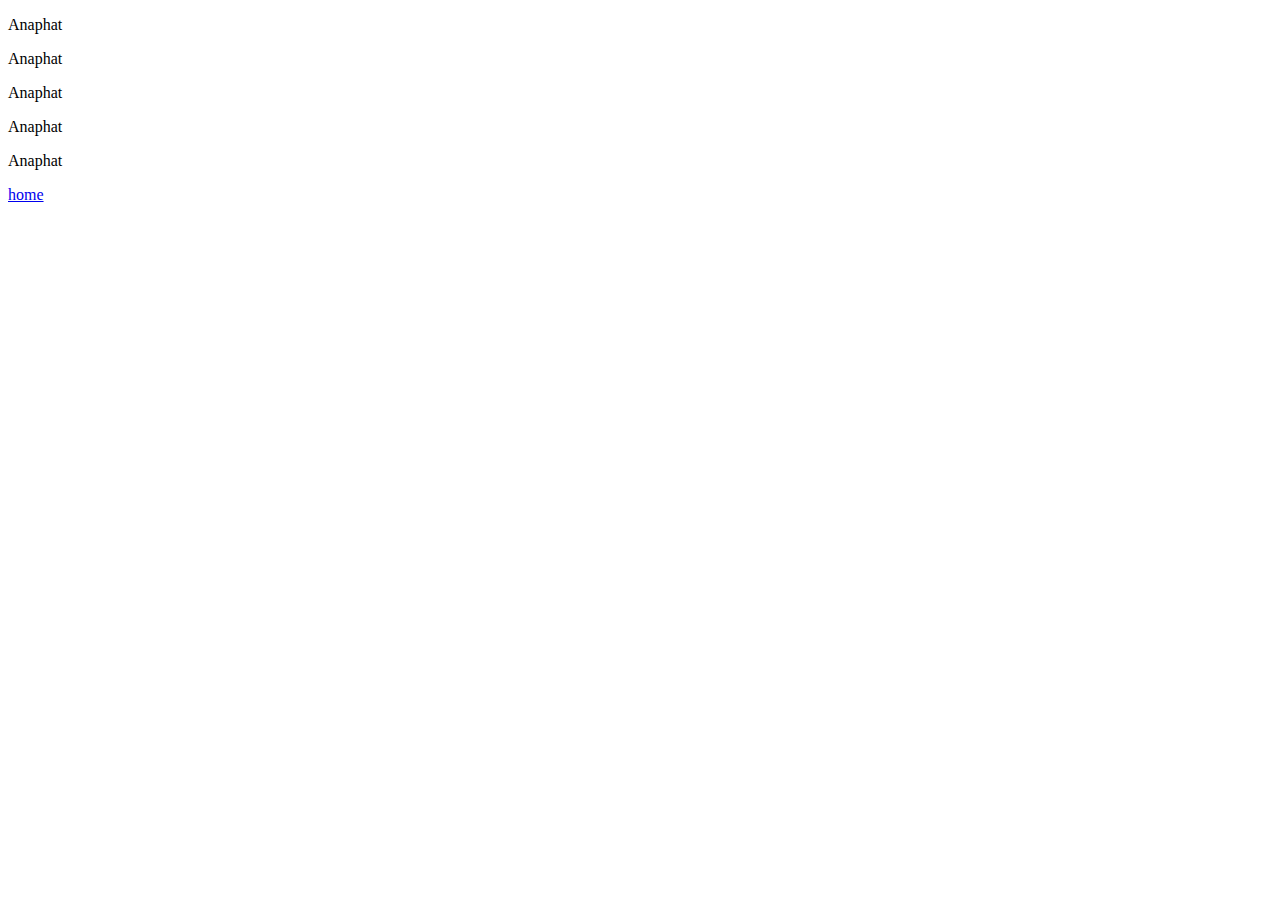
<file: classid.html>
<!DOCTYPE html>
<html lang="en">
<head>
    <meta charset="UTF-8">
    <meta name="viewport" content="width=device-width, initial-scale=1.0">
    <title>Document</title>
</head>
<body>
    <p>Anaphat</p>
    <p>Anaphat</p>
    <p>Anaphat</p>
    <p>Anaphat</p>
    <p>Anaphat</p>
    <a href="index.html">home</a>
</body>
</html>
</file>
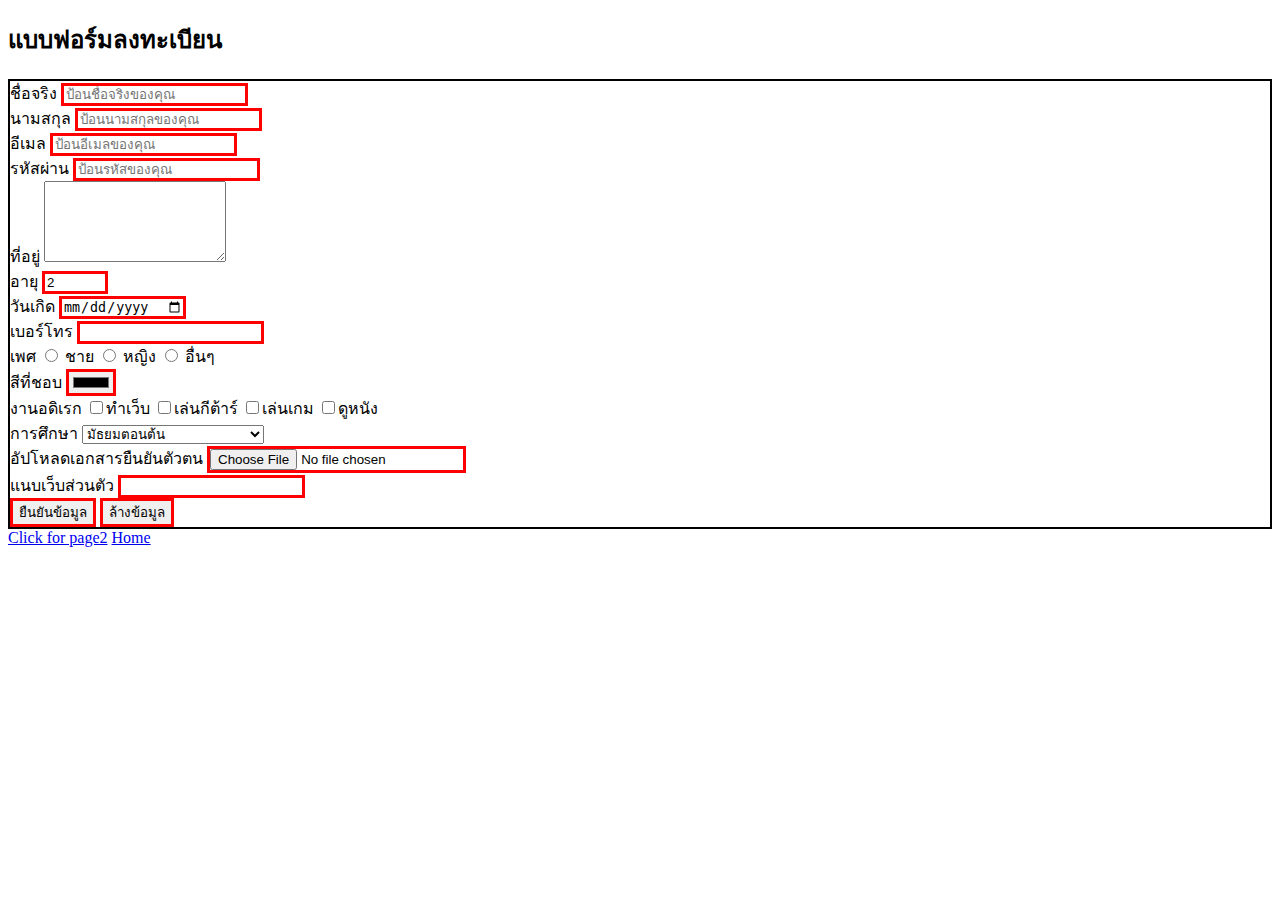
<file: page3.html>
<!DOCTYPE html>
<html lang="en">
<head>
    <meta charset="UTF-8">
    <meta name="viewport" content="width=device-width, initial-scale=1.0">
    <title>ลงทะเบียน</title>
    <style>
        input{
            border: solid red;
        }
    </style>
</head>
<body>
    <h2>แบบฟอร์มลงทะเบียน</h2>
    <form style="border: solid 2px;">
        <div>
            <label for="Firstname">ชื่อจริง</label>
            <input type="text" name="fname" placeholder="ป้อนชื่อจริงของคุณ" required>
        </div>
        <div>
            <label for="lastname">นามสกุล</label>
            <input type="text" name="lname" placeholder="ป้อนนามสกุลของคุณ" required>
        </div>
        <div>
            <label for="email">อีเมล</label>
            <input type="email" name="email" placeholder="ป้อนอีเมลของคุณ" required>
        </div>
        <div>
            <label for="password">รหัสผ่าน</label>
            <input type="password" name="password" placeholder="ป้อนรหัสของคุณ" required>
        </div>
        <div>
            <label for="">ที่อยู่</label>
            <textarea name="" id="" cols="20" rows="5" required></textarea>
        </div>
        <div>
             <label for="">อายุ</label>
             <input type="number" name="age" min="1" max="150" value="2">
        </div>
        <div>
            <label for="birthday">วันเกิด</label>
            <input type="date" name="birthday" required>
        </div>
        <div>
            <label for="tel">เบอร์โทร</label>
            <input type="tel" name="tel" required>
        </div>
        <div required>
            <label for="sex">เพศ</label>
            <input type="radio" name="male">
            <label for="male">ชาย</label>
            <input type="radio" name="male">
            <label for="female">หญิง</label>
            <input type="radio" name="male">
            <label for="nothing">อื่นๆ</label>
        </div>
        <div required>
            <label for="color">สีที่ชอบ</label>
            <input type="color" name="color">
        </div>
        <div required>
            <label for="hob">งานอดิเรก</label>
            <input type="checkbox" name="hob">ทำเว็บ
            <input type="checkbox" name="hob">เล่นกีต้าร์
            <input type="checkbox" name="hob">เล่นเกม
            <input type="checkbox" name="hob">ดูหนัง
        </div>
        <div required>
            <label for="edu">การศึกษา</label>
            <select name="edu" id="edu">
                <option value="มัธยมตอนต้น">มัธยมตอนต้น</option>
                <option value="มัธยมตอนปลาย">มัธยมตอนปลาย</option>
                <option value="ประกาศนียบัตรวิชาชีพ">ประกาศนียบัตรวิชาชีพ</option>
                <option value="ประกาศนียบัตรวิชาชีพขั้นสูง">ประกาศนียบัตรวิชาชีพขั้นสูง</option>
                <option value="ปริญญาตรี">ปริญญาตรี</option>
                <option value="ปริญญาโท">ปริญญาโท</option>
                <option value="ปริญญาเอก">ปริญญาเอก</option>
            </select>
        </div>
        <div required>
            <label for="file">อัปโหลดเอกสารยืนยันตัวตน</label>
            <input type="file" name="file">
        </div>
        <div>
            <label for="web">แนบเว็บส่วนตัว</label>
            <input type="url">
        </div>
        <div>
            <input type="submit" onclick="alert('ลงทะเบียนเสร็จสิ้น!')" value="ยืนยันข้อมูล">
            <input type="reset" onclick="alert('ล้างข้อมูลเสร็จสิ้น!')" value="ล้างข้อมูล">
        </div>
    </form>
    <a href="page2.html">Click for page2</a>
    <a href="index.html">Home</a>
</body>
</html>
</file>
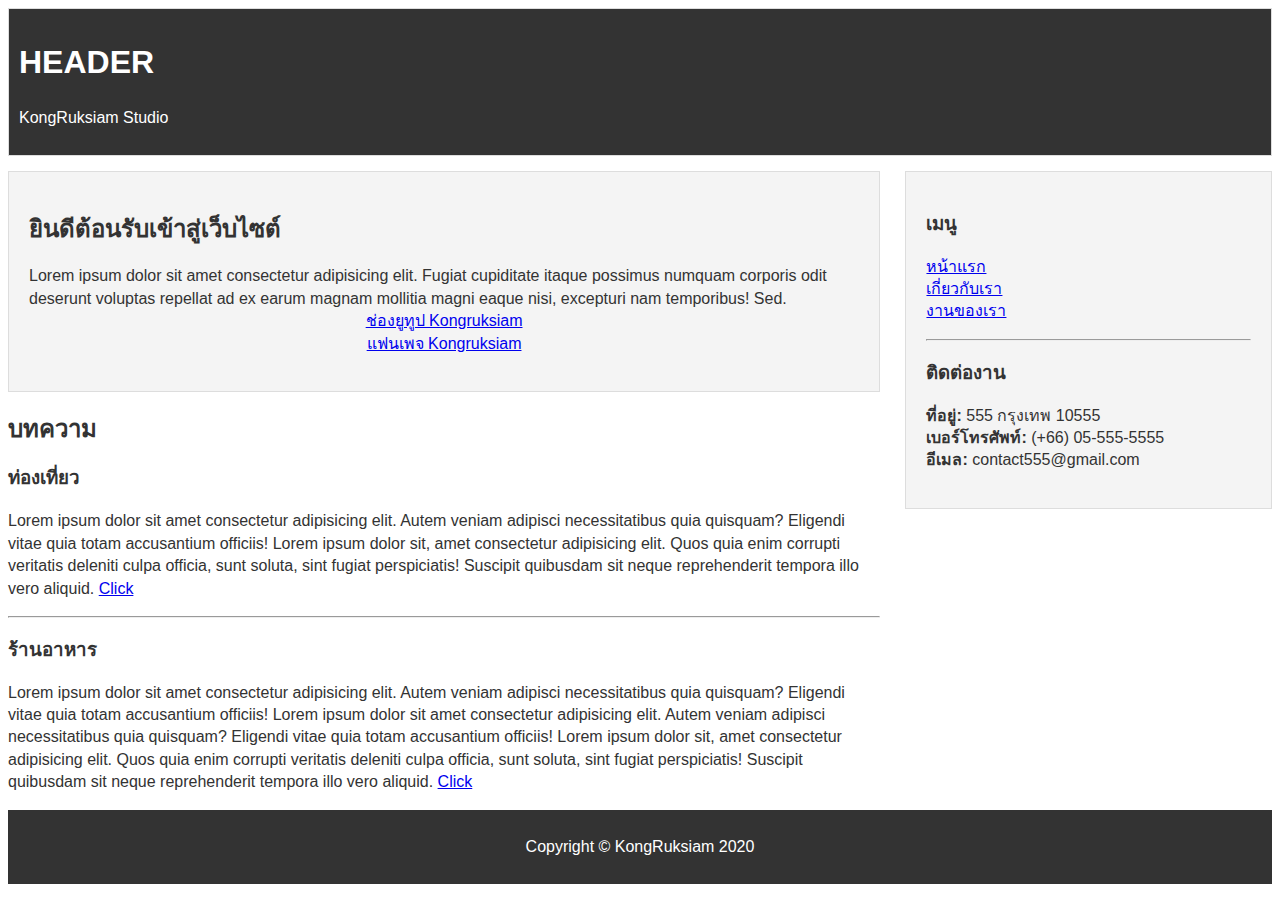
<file: semantic.html>
<!DOCTYPE html>
<html lang="en">
  <head>
    <meta charset="UTF-8" />
    <meta name="viewport" content="width=device-width, initial-scale=1.0" />
    <meta http-equiv="X-UA-Compatible" content="ie=edge" />
    <title>HTML5 Semantic</title>
    <link rel="stylesheet" href="semantic.css">
  </head>
  <body>
    <header id="header" class="card">
      <h1>HEADER</h1>
      <p>KongRuksiam Studio</p>
    </header>
    <main id="main">
      <section id="welcome" class="card">
        <h2>ยินดีต้อนรับเข้าสู่เว็บไซต์</h2>
        <p>
          Lorem ipsum dolor sit amet consectetur adipisicing elit. Fugiat
          cupiditate itaque possimus numquam corporis odit deserunt voluptas
          repellat ad ex earum magnam mollitia magni eaque nisi, excepturi nam
          temporibus! Sed. <br />
          <a href="#" class="text-center">ช่องยูทูป Kongruksiam</a>
          <a href="#" class="text-center">แฟนเพจ Kongruksiam</a>
        </p>
      </section>
      <section id="blog">
        <h2>บทความ</h2>
        <article class="article">
          <h3>ท่องเที่ยว</h3>
          <p>
            Lorem ipsum dolor sit amet consectetur adipisicing elit. Autem
            veniam adipisci necessitatibus quia quisquam? Eligendi vitae quia
            totam accusantium officiis!
            Lorem ipsum dolor sit, amet consectetur adipisicing elit. 
            Quos quia enim corrupti veritatis deleniti culpa officia, sunt soluta, 
            sint fugiat perspiciatis! Suscipit quibusdam sit neque reprehenderit tempora illo vero aliquid.
            <a href="#">Click</a>
          </p>
        </article>
        <hr>
        <!-- Article Two -->
        <article class="article">
          <h3>ร้านอาหาร</h3>
          <p>
            Lorem ipsum dolor sit amet consectetur adipisicing elit. Autem
            veniam adipisci necessitatibus quia quisquam? Eligendi vitae quia
            totam accusantium officiis!
            Lorem ipsum dolor sit amet consectetur adipisicing elit. Autem
            veniam adipisci necessitatibus quia quisquam? Eligendi vitae quia
            totam accusantium officiis!
            Lorem ipsum dolor sit, amet consectetur adipisicing elit. 
            Quos quia enim corrupti veritatis deleniti culpa officia, sunt soluta, 
            sint fugiat perspiciatis! Suscipit quibusdam sit neque reprehenderit tempora illo vero aliquid.
            <a href="#">Click</a>
          </p>
        </article>
      </section>
    </main>
    <aside id="sidebar" class="card">
      <h3>เมนู</h3>
      <ul id="main-nav">
        <li><a href="#">หน้าแรก</a></li>
        <li><a href="#">เกี่ยวกับเรา</a></li>
        <li><a href="#">งานของเรา</a></li>
      </ul>
      <hr />
      <h3>ติดต่องาน</h3>
      <ul>
        <li><strong>ที่อยู่:</strong> 555 กรุงเทพ 10555</li>
        <li><strong>เบอร์โทรศัพท์:</strong> (+66) 05-555-5555</li>
        <li><strong>อีเมล:</strong> contact555@gmail.com</li>
      </ul>
    </aside>

    <div class="clr"></div>

    <footer id="footer">
      <p class="text-center">Copyright &copy; KongRuksiam 2020</p>
    </footer>
  </body>
</html>
</file>
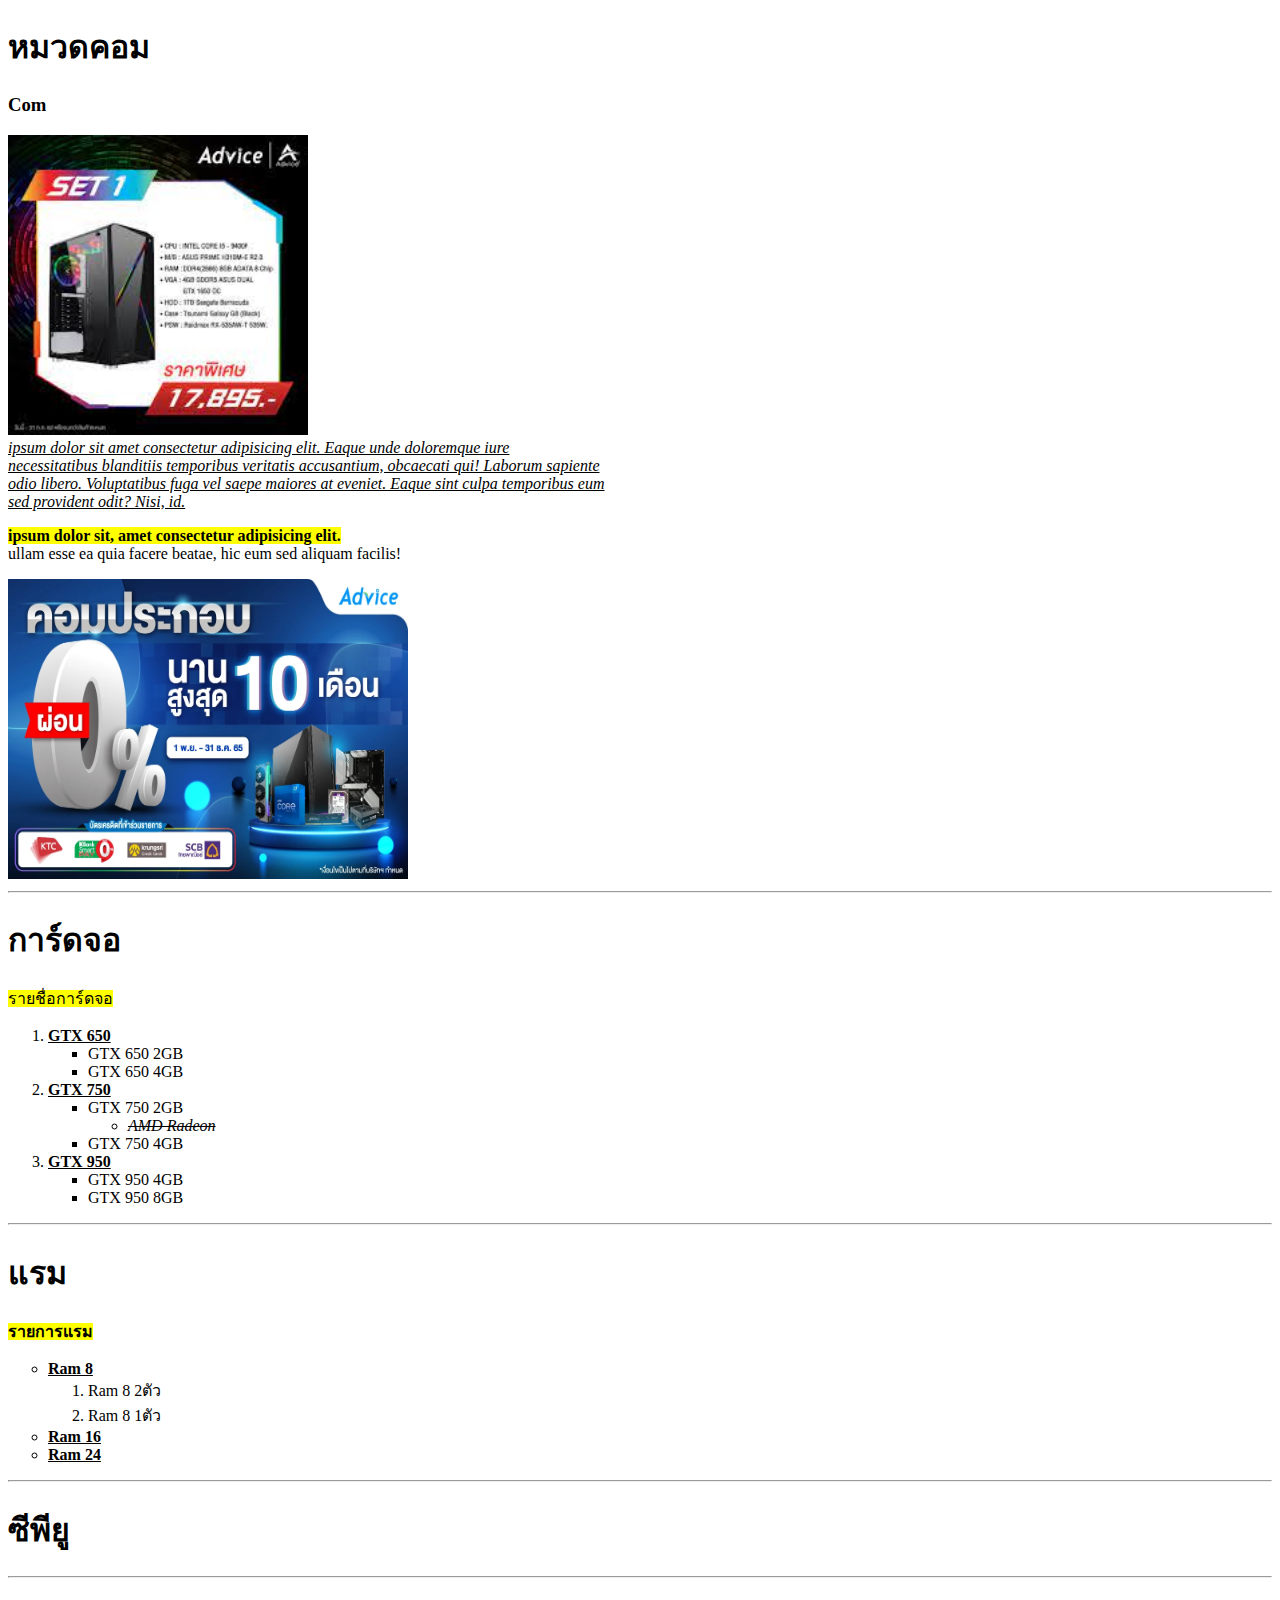
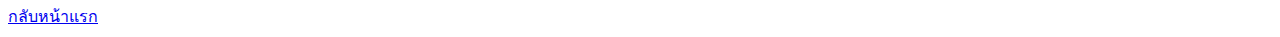
<file: Computer/Com.html>
<!DOCTYPE html>
<html lang="en">
<head>
    <meta charset="UTF-8">
    <meta name="viewport" content="width=device-width, initial-scale=1.0">
    <title>Document</title>
</head>
<body>
    <h1>หมวดคอม</h1>
    <h3>Com</h3>
    <p><img src="download.jfif" alt="" width="300px" height="300px"><br>
        <u><i> ipsum dolor sit amet consectetur adipisicing elit. Eaque unde doloremque iure<br>necessitatibus
        blanditiis temporibus veritatis accusantium, obcaecati qui! Laborum sapiente <br>odio libero. Voluptatibus fuga vel saepe maiores at eveniet. Eaque sint culpa temporibus eum 
        <br>sed provident odit? Nisi, id.</u></i>
    </p>
    <p><b><mark> ipsum dolor sit, amet consectetur adipisicing elit. </mark></b> 
    <br>ullam esse ea quia facere beatae, hic eum sed aliquam facilis!</p>
    <img src="202211112064499844.webp" alt="" width="400px" height="300px">
    <hr>
    <!--การใช้Orderlist-->
    <h1>การ์ดจอ</h1>
    <p><mark>รายชื่อการ์ดจอ</mark></p>
    <ol>
        <li><b><u>GTX 650</u></b>
            <ul type="square">
                <li>GTX 650 2GB</li>
                <li>GTX 650 4GB</li>
            </ul>
        </li>
        <li><b><u>GTX 750</u></b>
            <ul type="square">
                <li>GTX 750 2GB
                    <ul type="circle">
                        <li><i><del> AMD Radeon</i></del></li>
                    </ul>
                </li>
                <li>GTX 750 4GB</li>
            </ul>
        </li>
        <li><b><u>GTX 950</u></b>
            <ul type="square">
                <li>GTX 950 4GB</li>
                <li>GTX 950 8GB</li>
            </ul>
        </li>
    </ol>
    <hr>
    <h1>แรม</h1>
    <p><mark><b>รายการแรม</mark></b></p>
    <ul type="circle"> <!--disc จุดสีดำ circle วงกลมโปร่ง square จุดสี่เหลี่ยม-->
        <li><b><u>Ram 8</u></b>
            <ol>
                <li>Ram 8 2ตัว</li>
                <li>Ram 8 1ตัว</li>
            </ol>
        </li>
        <li><b><u>Ram 16</u></b></li>
        <li><b><u>Ram 24</u></b></li>
    </ul>
    <hr>
    <h1>ซีพียู</h1>
    <hr>
    <br><a href="../index.html">กลับหน้าแรก</a>
    <!--../ คือการออกจากโฟลเดอร์เพื่อหาโฟลเดอร์ข้างนอก-->
</body>
</html>
</file>
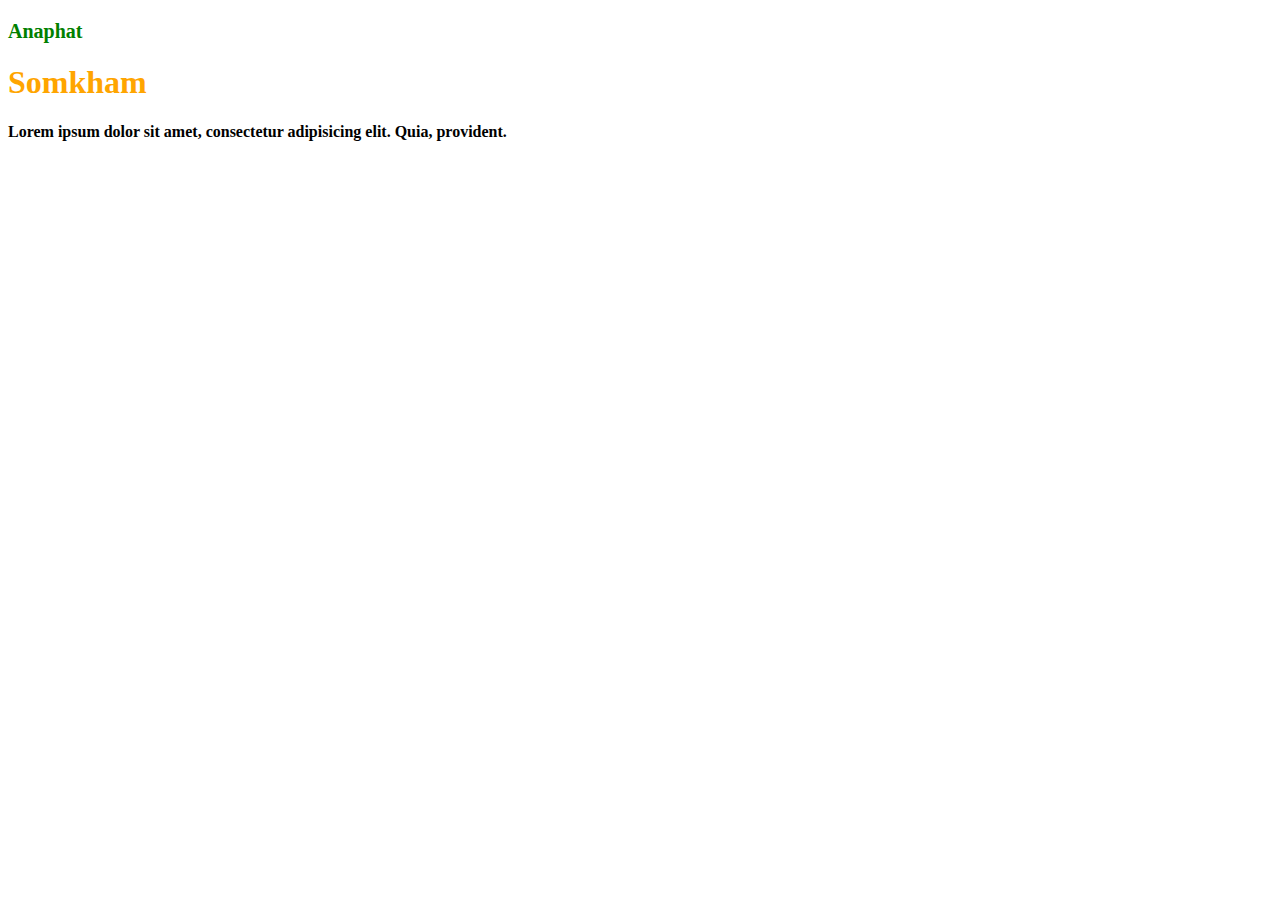
<file: cssclass/cssclass.html>
<!DOCTYPE html>
<html lang="en">
<head>
    <meta charset="UTF-8">
    <meta name="viewport" content="width=device-width, initial-scale=1.0">
    <title>Css beginner</title>
    <link rel="stylesheet" href="cssclasss.css">
    <style>
        /*internal embed*/
        p{
            font-weight: bold;
        }
    </style>
</head>
<body>
    <!--inline-->
    <p style="color: green; font-size: 20px;">Anaphat</p>
    <!--external-->
    <h1 class="lname">Somkham</h1>
    <p id="message">Lorem ipsum dolor sit amet, consectetur 
        adipisicing elit. Quia, provident.</p>
</body>
</html>
</file>
<file: cssclass/cssclasss.css>
.lname{
    color: orange;
    font-weight: bold;
}
</file>
